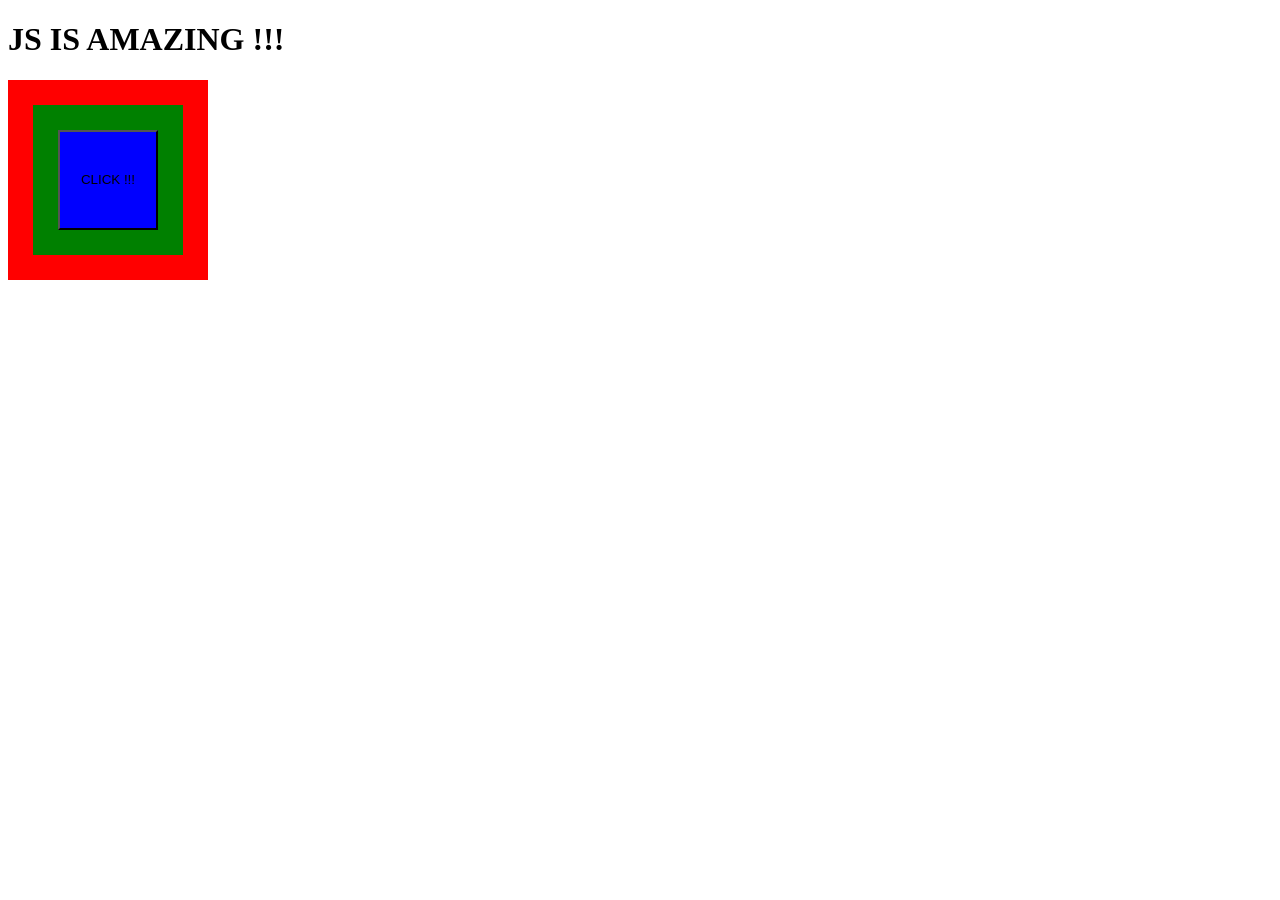
<file: AsyncAwait_220625/main.html>
<!DOCTYPE html>
<html lang="en">

<head>
    <meta charset="UTF-8">
    <meta name="viewport" content="width=device-width, initial-scale=1.0">
    <title>Document</title>
    <link href ="./main.css" rel = "stylesheet"></link>
</head>

<body>
    <h1>JS IS AMAZING !!!</h1>

    <div id = "grandparent">
        <div id = "parent">
            <button id = "child">CLICK !!!</button>
        </div>
    </div>
</body>
   <script src="index.js"></script>

</html>
</file>
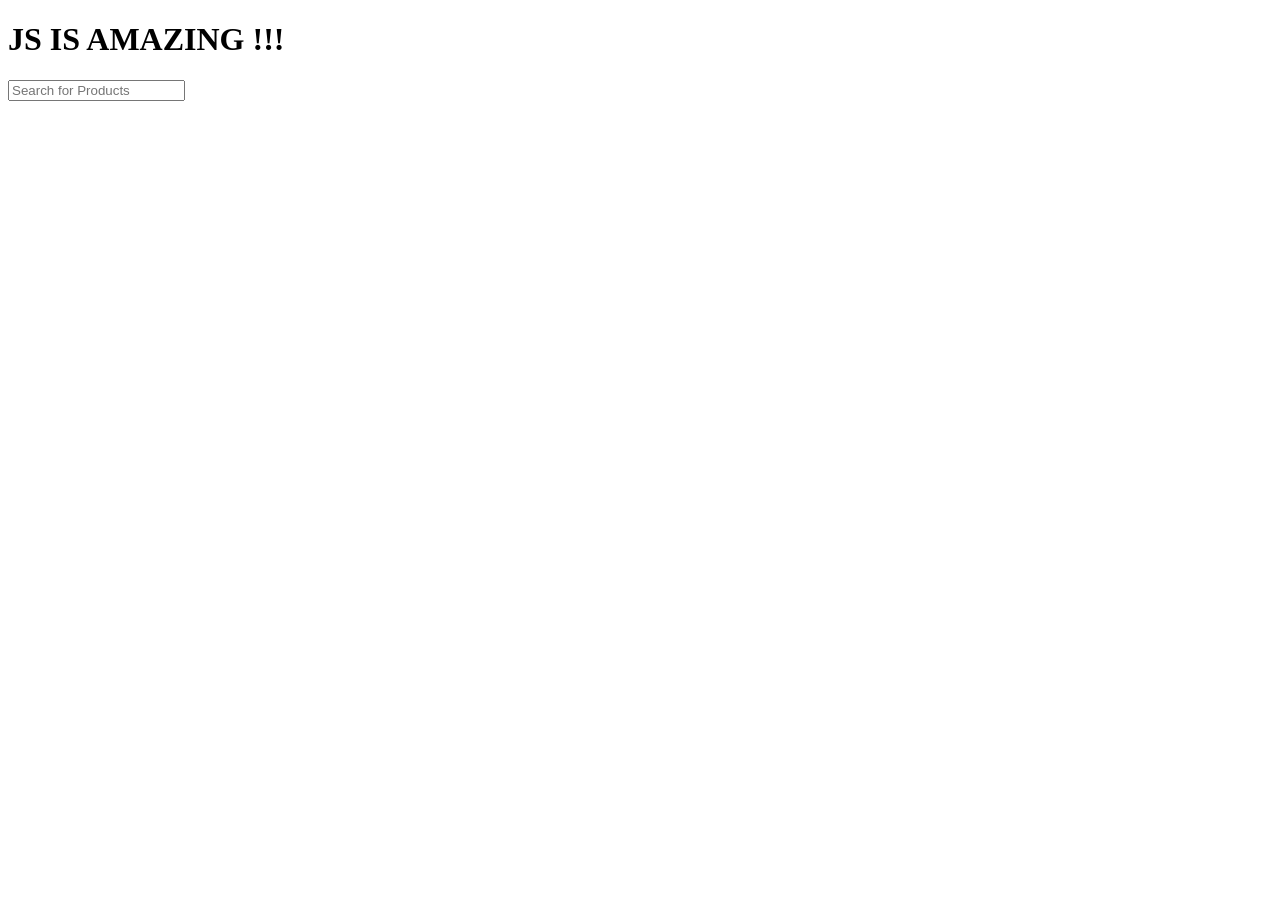
<file: Event_260625/main.html>
<!DOCTYPE html>
<html lang="en">
  <head>
    <meta charset="UTF-8" />
    <meta name="viewport" content="width=device-width, initial-scale=1.0" />
    <title>Document</title>
  </head>

  <body>
    <h1>JS IS AMAZING !!!</h1>
    <!-- <h6>Navbar</h6>
    <ul id = "menuItems">
        <li>Home</li>
        <li>About</li>
        <li>Cart</li>
        <li>Products</li>
    </ul> -->

    <input type="text" id="search" placeholder="Search for Products" />
  </body>
  <script src="index.js"></script>
</html>
</file>
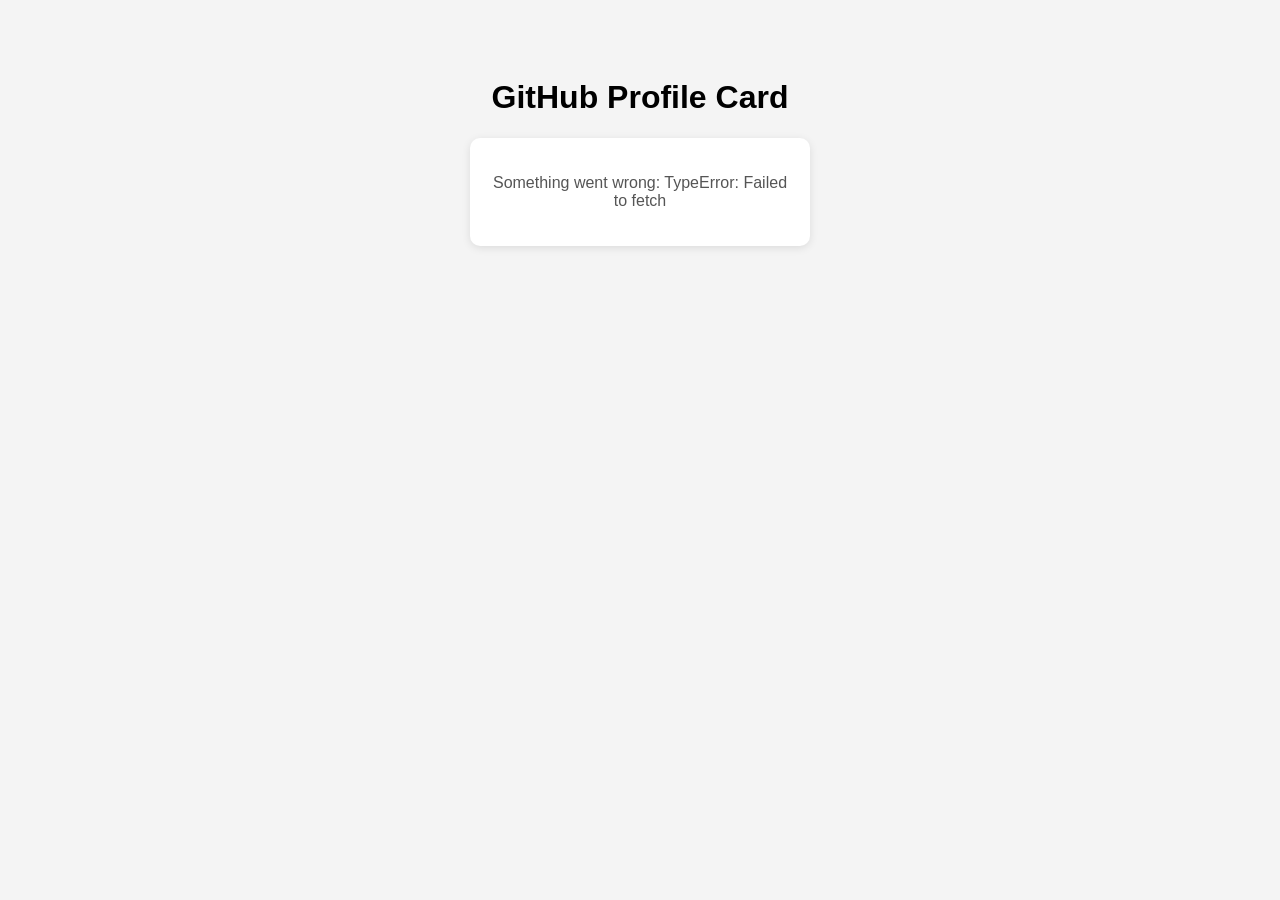
<file: GitHubProfileCard_Project/main.html>
<!DOCTYPE html>
<html lang="en">
  <head>
    <meta charset="UTF-8" />
    <title>GitHub Profile</title>
    <link rel="stylesheet" href="main.css" />
  </head>
  <body>
    <div class="container">
      <h1>GitHub Profile Card</h1>
      <div class="card" id="profile"></div>
    </div>

    <script src="index.js"></script>
  </body>
</html>
</file>
<file: AsyncAwait_220625/main.css>
#grandparent {
  width: 200px;
  height: 200px;
  background-color: red;
  display: flex;
  justify-content: center;
  align-items: center;
}

#parent {
  width: 150px;
  height: 150px;
  background-color: green;
  display: flex;
  align-items: center;
  justify-content: center;
}

#child {
  width: 100px;
  height: 100px;
  background-color: blue;
  display: flex;
  align-items: center;
  justify-content: center;
}
</file>
<file: GitHubProfileCard_Project/main.css>
body {
  font-family: Arial, sans-serif;
  background-color: #f4f4f4;
  display: flex;
  justify-content: center;
  padding-top: 50px;
}

.container {
  text-align: center;
}

.card {
  background-color: white;
  padding: 20px;
  border-radius: 10px;
  box-shadow: 0 2px 8px rgba(0, 0, 0, 0.1);
  width: 300px;
  margin: auto;
}

.card img {
  border-radius: 50%;
  width: 100px;
  height: 100px;
}

.card h2 {
  margin: 10px 0;
}

.card p {
  color: #555;
}
</file>
